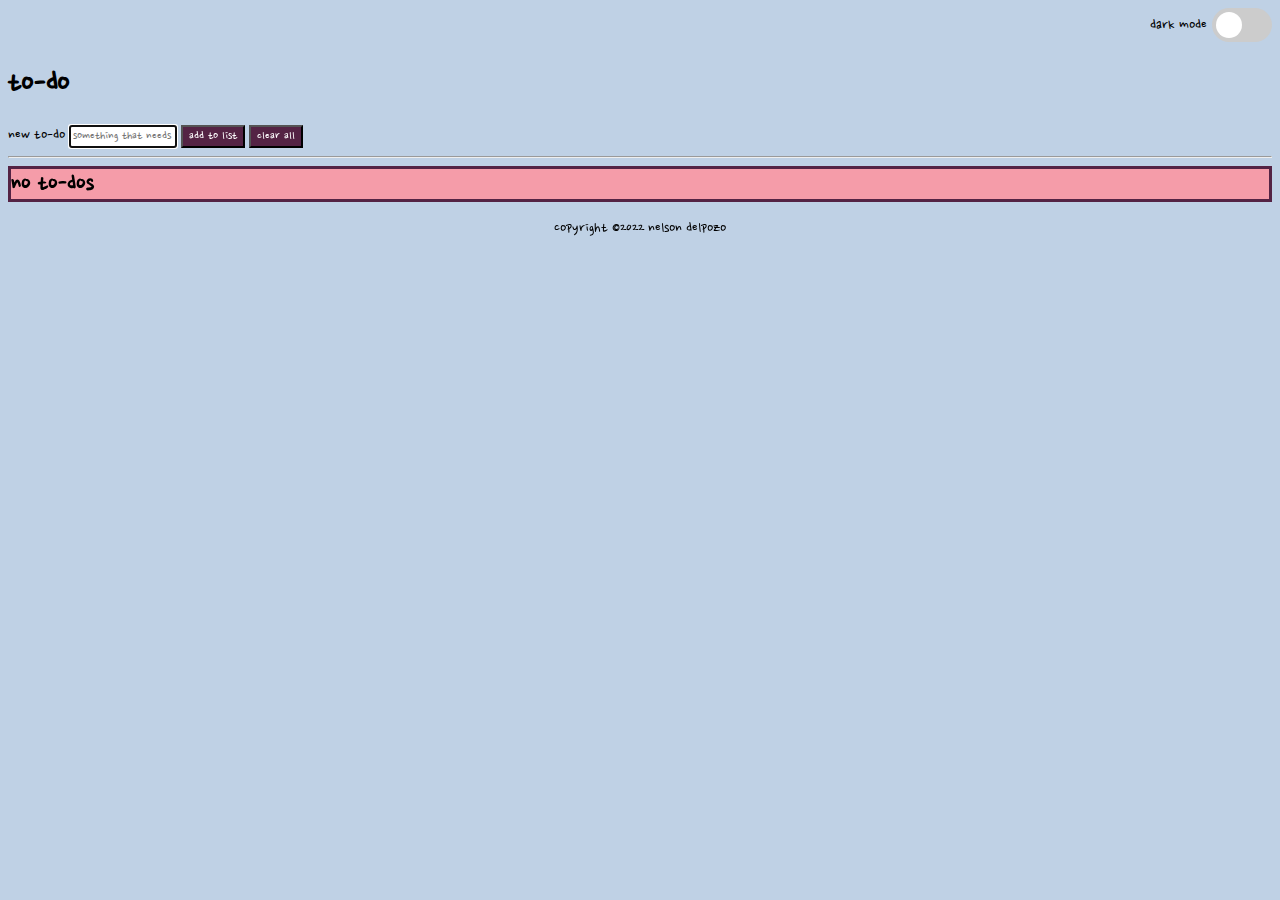
<file: index.html>
<!doctype html>
<html lang="en">
<head>
    <!-- Required meta tags -->
    <meta charset="utf-8">
    <meta name="viewport" content="width=device-width, initial-scale=1">

    <!-- Bootstrap CSS -->
    <link href="https://cdn.jsdelivr.net/npm/bootstrap@5.1.3/dist/css/bootstrap.min.css" rel="stylesheet"
          integrity="sha384-1BmE4kWBq78iYhFldvKuhfTAU6auU8tT94WrHftjDbrCEXSU1oBoqyl2QvZ6jIW3" crossorigin="anonymous">
    <link href="css/to-do-list.css" rel="stylesheet">
    <link rel="preconnect" href="https://fonts.googleapis.com">
    <link rel="preconnect" href="https://fonts.gstatic.com" crossorigin>
    <link href="https://fonts.googleapis.com/css2?family=Nanum+Pen+Script&display=swap" rel="stylesheet">
    <title>Bootstrap To-Do List</title>
</head>
<body id="body">
<div id="slider-box" class="mt-2">
    <p>dark mode</p>
    <label class="switch">
        <input type="checkbox" id="slider" onchange="darkModeCheck()">
        <span class="slider round"></span>
    </label>
</div>
<div class="container-fluid d-flex justify-content-center align-items-center my-5">
    <h1>to-do</h1>
</div>

<!--THE MAIN CONTAINER-->
<div class="container">
    <form class="form-inline d-flex flex-column justify-content-center">
        <label class="sr-only text-center" for="inlineFormInputName2">new to-do</label>
        <input type="text" class="form-control mb-2 mr-sm-2 to-do-entry w-75 mx-auto" id="inlineFormInputName2"
               placeholder="something that needs to be done" maxlength="50">
        <button type="submit" class="btn submit mb-2 w-50 mx-auto" onclick="addToDo()">add to list</button>
        <button type="button" class="btn submit mb-2 w-50 mx-auto" onclick="clearAll()">clear all</button>
    </form>
</div>
<hr>

<!--THE CONTAINER WHERE THE ACTION HAPPENS-->
<div class="container">
    <div class="row text-center p-5 d-flex flex-column" id="to-do-row"></div>
</div>
</div>

<footer>
    <p>copyright &copy;2022 nelson delpozo</p>
</footer>
<script src="https://cdn.jsdelivr.net/npm/bootstrap@5.1.3/dist/js/bootstrap.bundle.min.js"
        integrity="sha384-ka7Sk0Gln4gmtz2MlQnikT1wXgYsOg+OMhuP+IlRH9sENBO0LRn5q+8nbTov4+1p"
        crossorigin="anonymous"></script>
<script src="js/to-do-list.js"></script>
</body>
</html>
</file>
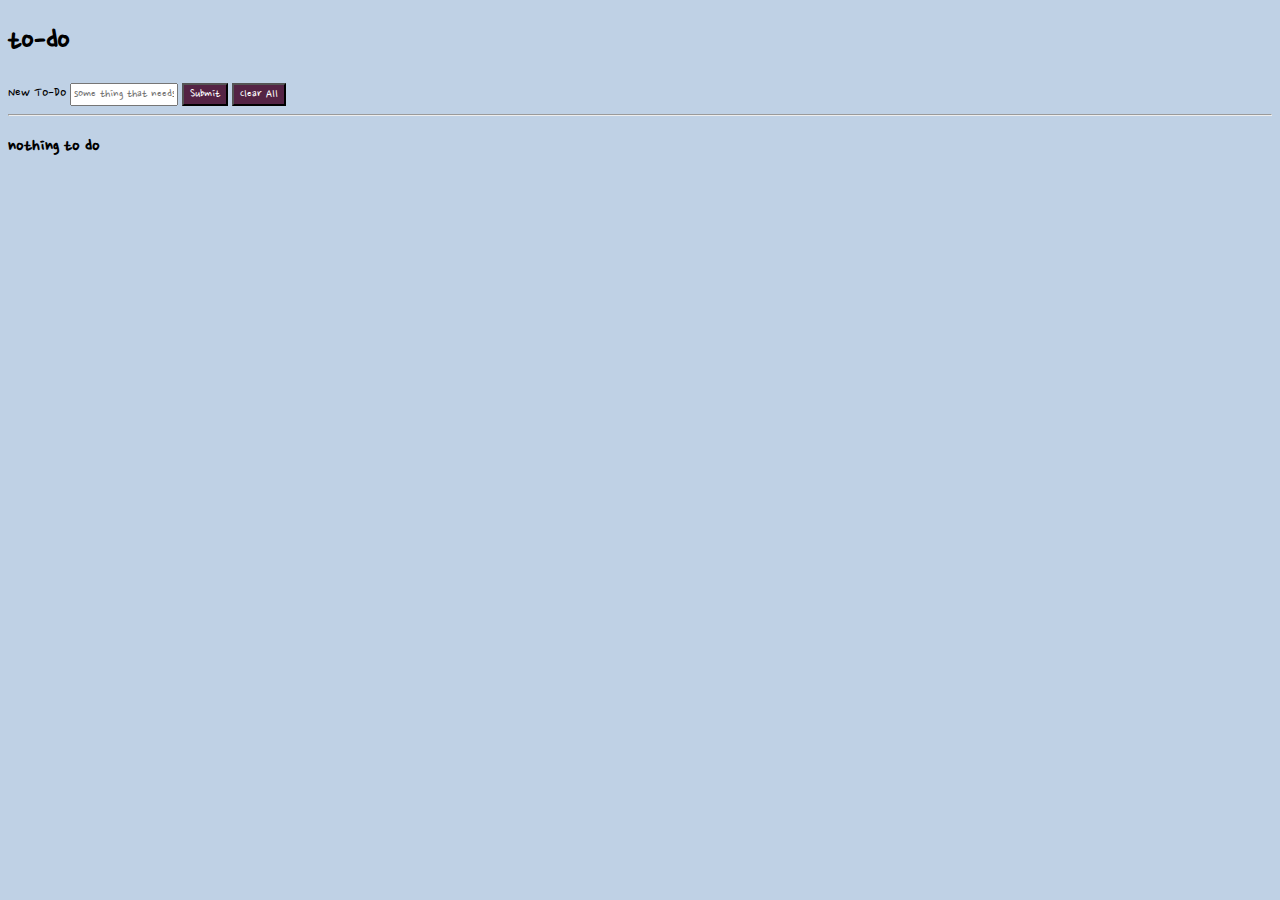
<file: to-do-list.html>
<!doctype html>
<html lang="en">
<head>
    <!-- Required meta tags -->
    <meta charset="utf-8">
    <meta name="viewport" content="width=device-width, initial-scale=1">

    <!-- Bootstrap CSS -->
    <link href="https://cdn.jsdelivr.net/npm/bootstrap@5.1.3/dist/css/bootstrap.min.css" rel="stylesheet"
          integrity="sha384-1BmE4kWBq78iYhFldvKuhfTAU6auU8tT94WrHftjDbrCEXSU1oBoqyl2QvZ6jIW3" crossorigin="anonymous">
    <link href="/css/to-do-list.css" rel="stylesheet">
    <link rel="preconnect" href="https://fonts.googleapis.com">
    <link rel="preconnect" href="https://fonts.gstatic.com" crossorigin>
    <link href="https://fonts.googleapis.com/css2?family=Nanum+Pen+Script&display=swap" rel="stylesheet">
    <title>Bootstrap To-Do List</title>
</head>
<body>
<div class="container-fluid d-flex justify-content-center align-items-center my-5">
    <h1>to-do</h1>
</div>

<!--THE MAIN CONTAINER-->
<div class="container">
    <form class="form-inline d-flex flex-column justify-content-center">
        <label class="sr-only text-center" for="inlineFormInputName2">New To-Do</label>
        <input type="text" class="form-control mb-2 mr-sm-2 to-do-entry w-75 mx-auto" id="inlineFormInputName2"
               placeholder="some thing that needs to be done" maxlength="50">
        <button type="submit" class="btn submit text-white mb-2 w-50 mx-auto" onclick="addToDo()">Submit</button>
        <button type="button" class="btn submit text-white mb-2 w-50 mx-auto" onclick="clearAll()">Clear All</button>
    </form>
</div>
<hr>

<!--THE CONTAINER WHERE THE ACTION HAPPENS-->
<div class="container">
    <div class="row text-center p-5" id="to-do-row"></div>
    <div class="container d-flex justify-content-center">
    <h3 id="place">nothing to do</h3>
    </div>
</div>


<script src="https://cdn.jsdelivr.net/npm/bootstrap@5.1.3/dist/js/bootstrap.bundle.min.js"
        integrity="sha384-ka7Sk0Gln4gmtz2MlQnikT1wXgYsOg+OMhuP+IlRH9sENBO0LRn5q+8nbTov4+1p"
        crossorigin="anonymous"></script>
<script src="js/to-do-list.js"></script>
</body>
</html>
</file>
<file: css/to-do-list.css>
* {
    font-family: 'Nanum Pen Script', cursive;
}

body {
    background-color: #bfd1e5;
}


.submit {
    background-color: #542344;
    color: white;
}

.submit-dark {
    color: #f59ca9;
}

.item {
    background-color: #f59ca9;
    border: 3px solid #542344;
}

.item h2 {
    margin: 0;
}

.done {
    text-decoration: line-through;
}


footer {
    text-align: center;
}

#slider-box {
    display: flex;
    justify-content: right;
    align-items: center;
}

#slider-box p {
    margin: 0 5px 0 0;
}

/*DARK MODE SWITCH*/
.switch {
    position: relative;
    display: inline-block;
    width: 60px;
    height: 34px;
}

.switch input {
    opacity: 0;
    width: 0;
    height: 0;
}

.slider {
    position: absolute;
    cursor: pointer;
    top: 0;
    left: 0;
    right: 0;
    bottom: 0;
    background-color: #ccc;
    -webkit-transition: .4s;
    transition: .4s;
}

.slider:before {
    position: absolute;
    content: "";
    height: 26px;
    width: 26px;
    left: 4px;
    bottom: 4px;
    background-color: white;
    -webkit-transition: .4s;
    transition: .4s;
}

input:checked + .slider {
    background-color: #2196F3;
}

input:focus + .slider {
    box-shadow: 0 0 1px #2196F3;
}

input:checked + .slider:before {
    -webkit-transform: translateX(26px);
    -ms-transform: translateX(26px);
    transform: translateX(26px);
}

/* Rounded sliders */
.slider.round {
    border-radius: 34px;
}

.slider.round:before {
    border-radius: 50%;
}
</file>
